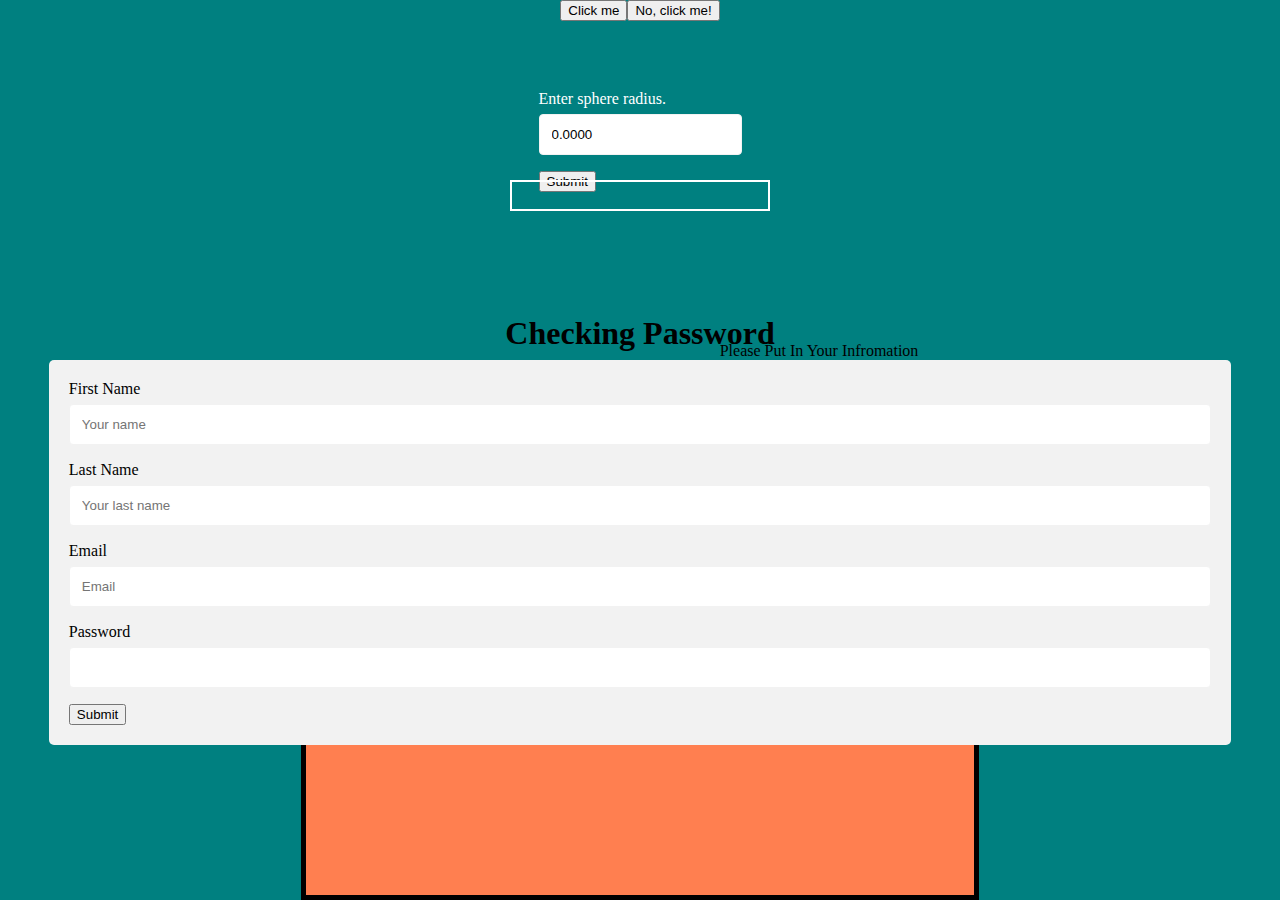
<file: index.html>
<!DOCTYPE html>
<html>
    <head>
        <meta charset="UTF-8">
        <script type="text/javascript" src="main.js"></script>
        <link rel="stylesheet" href="styles.css">
    </head>
    <body>
        <button class="btn" onclick = "button1()">Click me</button>
        <button class="btn" onclick = "button2()">No, click me!</button>

        <div id="container">
            <form>
                <label for="userInput"> Enter sphere radius. </label></br>
                <input type="text" id="userInput" value=0.0000></br>
                <input type="button" class="btn" value="Submit" onclick=calcSphereVolume()>
            </form>
        </div>

        <div id="answerBox"></div>

        <div id="hoverBox" onmouseover="hover()"><span>Dont hover over me!</span></div>

        <nav>
            <p> Please Put In Your Infromation</p>
           
        </nav>

        <div class="box">
         <form action="action_page.php">
       
          
           <label for="fname">First Name</label>
           <input type="text" id="fname" name="firstname" placeholder="Your name">
       
           <label for="lname">Last Name</label>
           <input type="text" id="lname" name="lastname" placeholder="Your last name">
       
           <label for="Email">Email</label>
            <input type="text" id="Email"  placeholder="Email">
    
            <label for="pwd">Password</label>
            <input type="text" id="pwd" name="pwd" 
            title= "must contain at least 8 numbers" required>
            <button type = "button" onclick = "checkPassword()"> Submit </button>
      
           </form>
          </div>   
        <h1 id="header"> 
          Checking Password 
          
        </h1>

    </body>
</html>
</file>
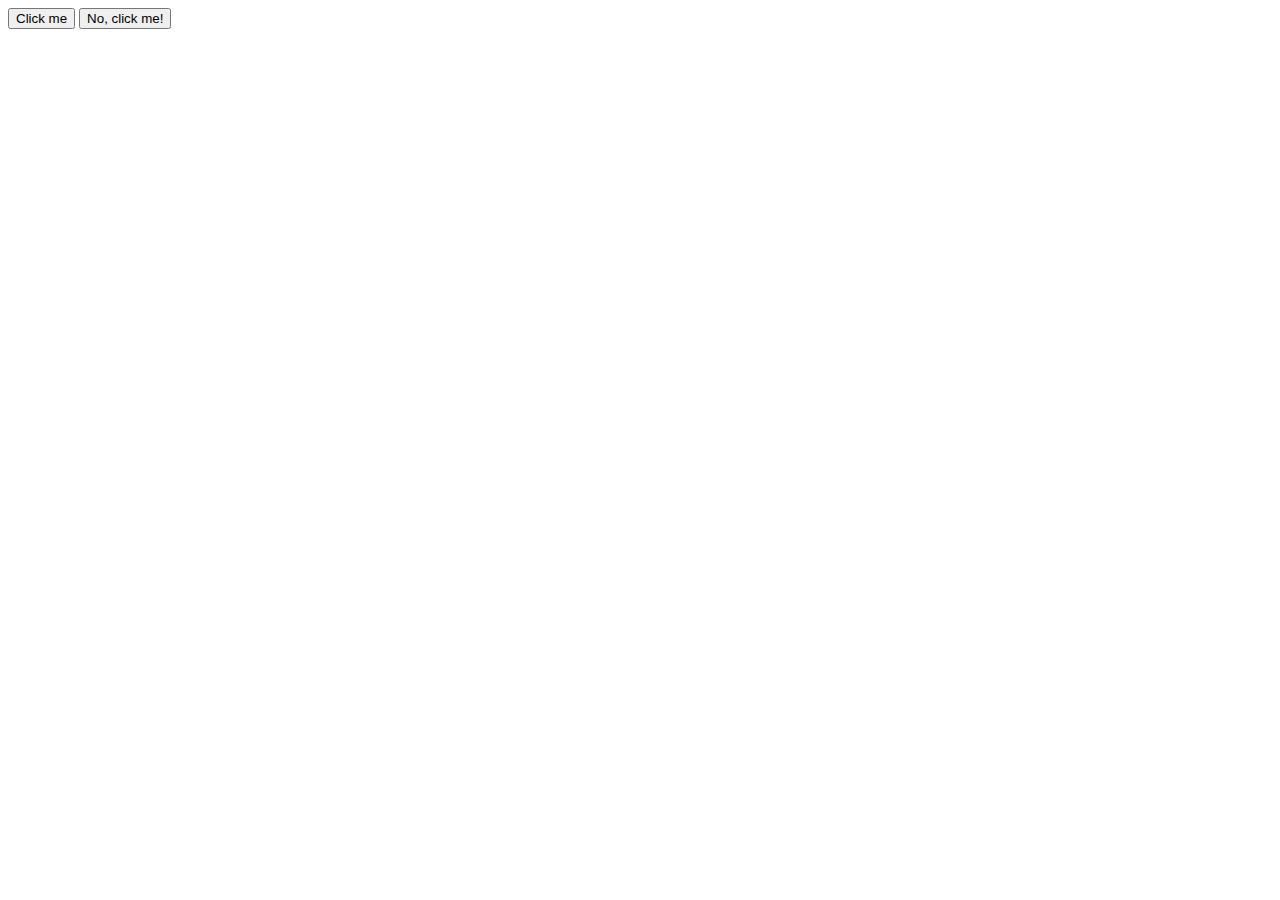
<file: argue.html>
<!DOCTYPE html>
<html lang="en">
<head>
    <meta charset="UTF-8">
    <title>Argue</title>
</head>
<body>
    <div class="header">
    </div>
    <section id="container">
        <button onclick = "button1()">Click me</button>
	<script>
	    function button1() {
  	        alert("I'm right");
	}
        </script>
        <button onclick = "button2()">No, click me!</button>
        <script>
            function button2() {
                alert("No, I'm right!");
            }
        </script>
    <div class="footer">
    </div>
</body>
</html>
</file>
<file: styles.css>
*{
    margin: 0;
}

body{
    display: flex;
    justify-content: center;
    align-items: center;
    background-color: teal;
}

#container{
    position: absolute;
    top: 10%;
    color: white
}

#answerBox{
    position: absolute;
    height: 3vh;
    width: 20vw;
    border: 2px solid white;
    top: 20%;
    color: white;
}

#hoverBox{
    position: absolute;
    background-color: coral;
    height: 25vh;
    width: auto;
    font-size: 5em;
    color: white;
    bottom: 0;
    border: 5px solid black;
}

h1{
    position: absolute;
    text-align: center;
    top: 35%;
}

p{
    position: absolute;
    top: 38%;
}


input[type=text], select, textarea {
    width: 100%; 
    padding: 12px; 
    border: 1px solid #f2f2f2; 
    border-radius: 4px; 
    box-sizing: border-box; 
    margin-top: 6px; 
    margin-bottom: 16px; 
    resize: vertical 
}
      
input[type=submit] {
    color: white;
    padding: 12px 20px;
    border: none;
    border-radius: 4px;
    cursor: pointer;
}
    
input[type=submit]:hover {
    background-color: #fdfffd;
}
      
.box {
    position: absolute;
    border-radius: 5px;
    background-color: #f2f2f2;
    padding: 20px;
    top: 40%;
}
</file>
